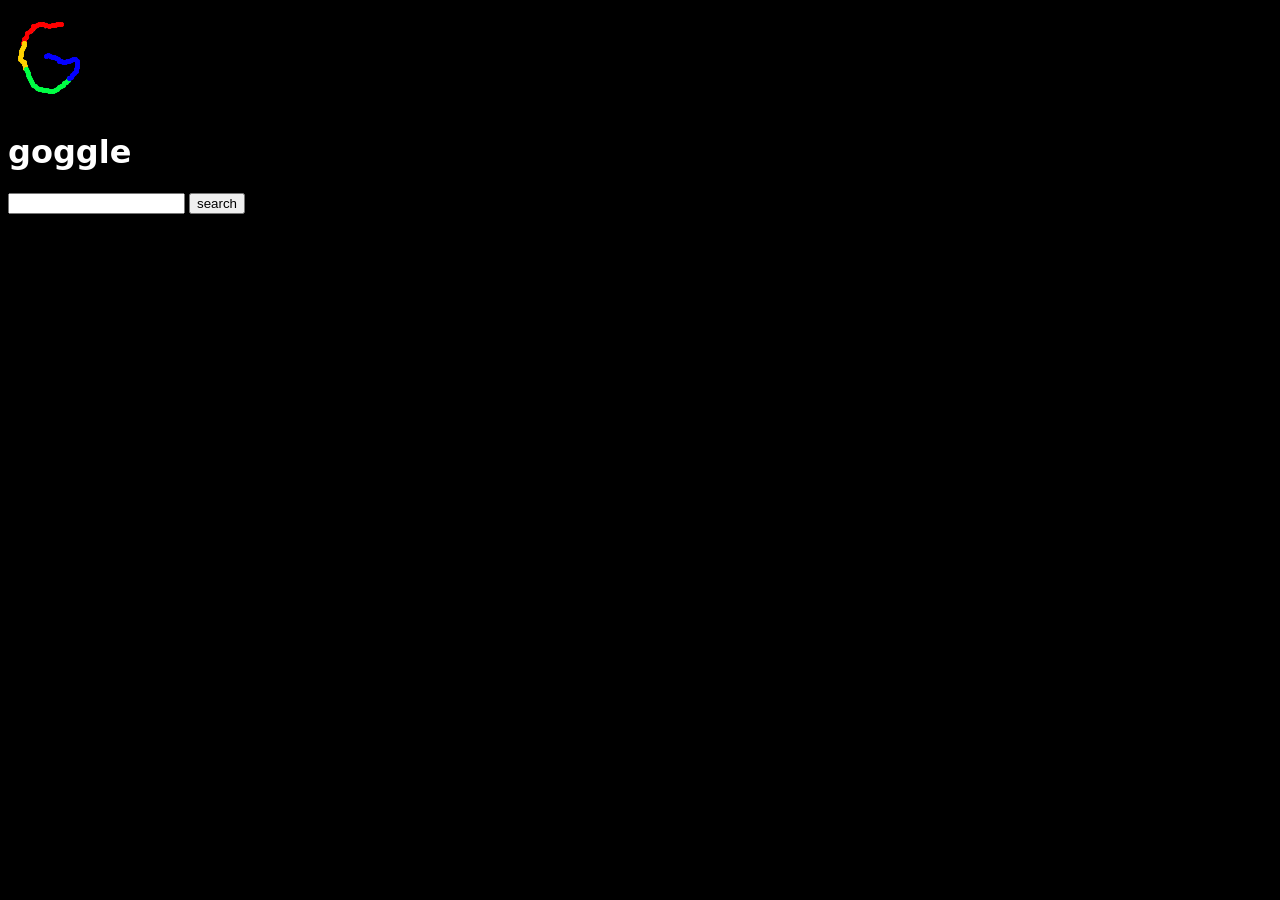
<file: index.html>
<!DOCTYPE html>
<head>
<title>goggle</title>
<link href="style.css" rel="stylesheet" />
<link href="pictures/goggle.png" rel="icon">
</head>
<html>  
  <body>
    <img src="pictures/goggle.png">
    <h1>goggle</h1>
    <input id="input1" type="text">
    <button id="search1"> search </button>
    <a link="multimedia.html"> ???? </a>
    <script>
      const searchButton = document.getElementById('search1');
const searchInput = document.getElementById('input1');

searchButton.addEventListener('click', () => {
  const query = searchInput.value.trim();
  
  if (query) {
    // encodeURIComponent safely handles spaces and special characters
    window.location.href = `search.html?search=${encodeURIComponent(query)}`;
  }
});
     </script>
     <script>
      window.addEventListener('DOMContentLoaded', () => {
  // 1. Parse the query parameters from the URL
  const urlParams = new URLSearchParams(window.location.search);
  const rawQuery = urlParams.get('back');
  if (rawQuery) {
    const decodedQuery = decodeURIComponent(rawQuery).trim().toLowerCase();
    if (decodedQuery === "admminos") {
      alert("welcome back admmin");
    }
  }

});
     </script>
  </body>
</html>
</file>
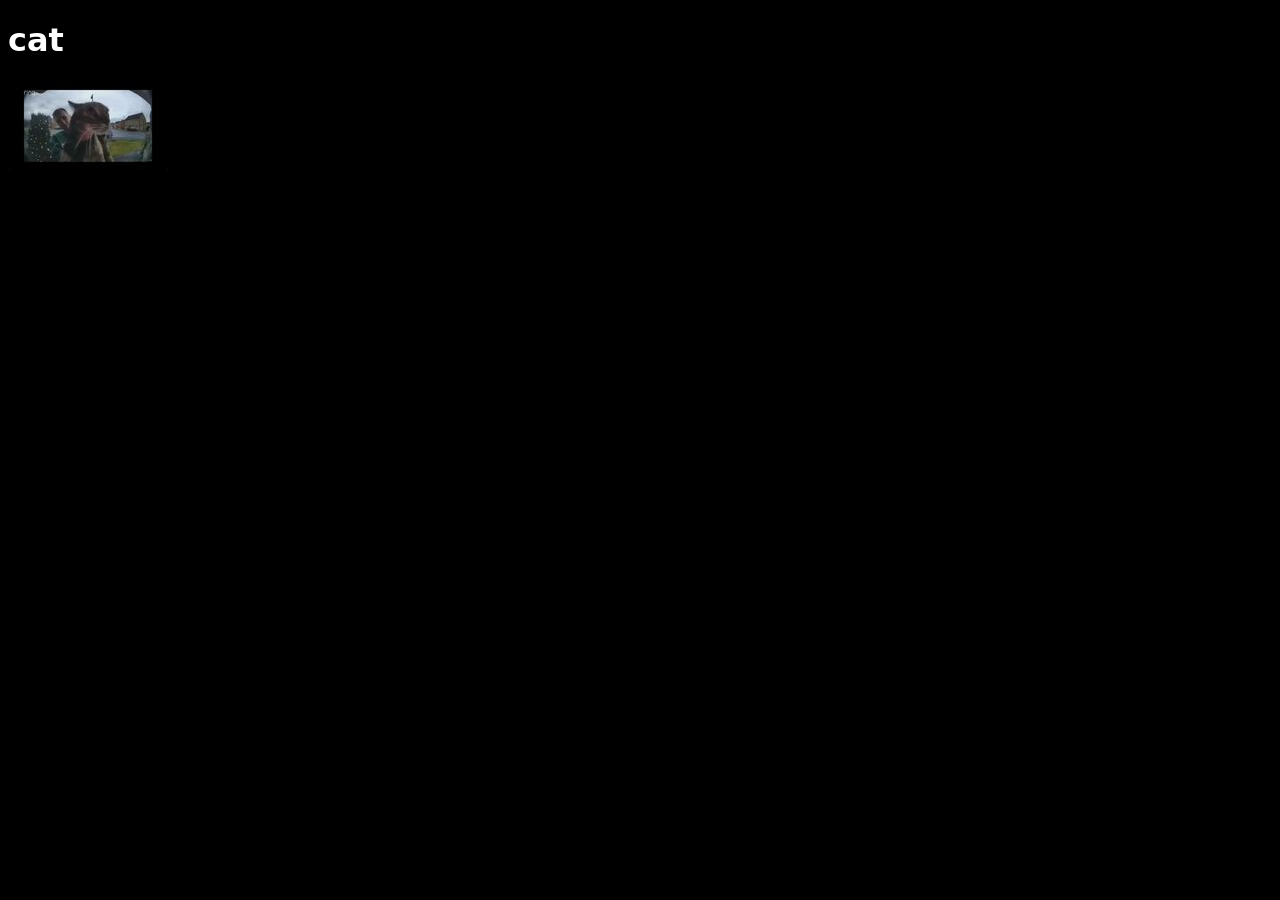
<file: multimedia.html>
<!DOCTYPE html>
<html lang="en">
<head>
    <link rel="stylesheet" href="style.css">
    <meta charset="utf-8">
    <title>muldimetia</title>
</head>
<body>
  <h1>cat</h1>
  <img src="pictures/catitittititot(1).jpg">
</body>
</html>
</file>
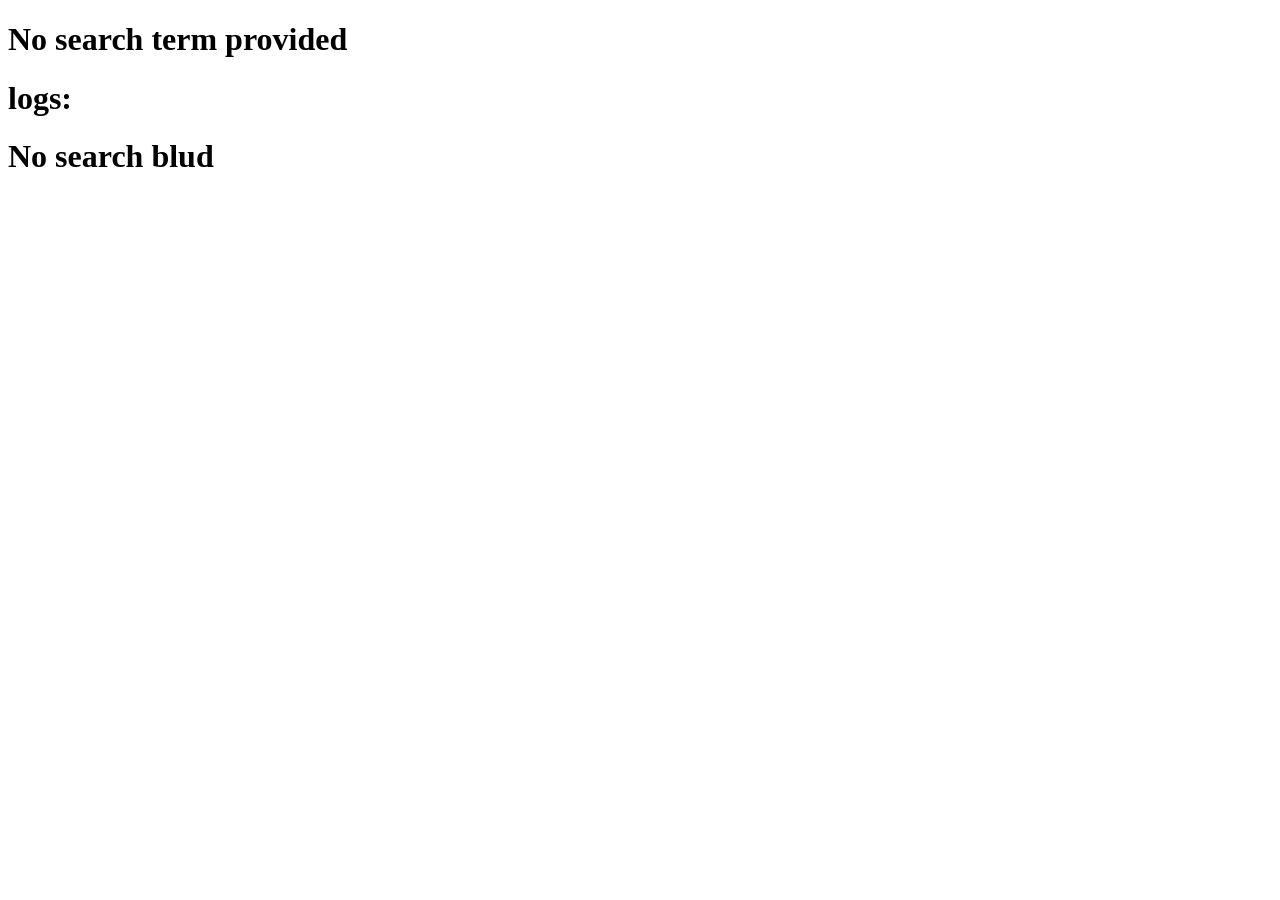
<file: search.html>
<!DOCTYPE html>
<html>
<body>
<h1 id='text1'></h1>
<h1> logs: </h1>
<h1 id='text2'></h1>
<script>
window.addEventListener('DOMContentLoaded', () => {
  // 1. Parse the query parameters from the URL
  const urlParams = new URLSearchParams(window.location.search);
  const rawQuery = urlParams.get('search');

  // 2. Target your heading element
  const heading = document.getElementById('text1');

  if (rawQuery) {
    // 3. decodeURIComponent converts %20 to spaces, %21 to exclamation marks, etc.
    heading.textContent = decodeURIComponent(rawQuery);
  } else {
    heading.textContent = "No search term provided";
  }
});
</script>
<script>
window.addEventListener('DOMContentLoaded', () => {
  // 1. Keep your valid pages safely inside a pure JavaScript array
  const searchList = ['fish', 'cat', 'dog']; // Add more valid search terms here

  // 2. Extract and decode the URL search term
  const urlParams = new URLSearchParams(window.location.search);
  const rawQuery = urlParams.get('search');
  const heading = document.getElementById('text2');

  if (rawQuery) {
    // 3. Clean up the text (lowercase and remove accidental spaces)
    const decodedQuery = decodeURIComponent(rawQuery).trim().toLowerCase();
    heading.textContent = decodedQuery;
  if (decodedQuery === "admmin") {
        alert("welcome back admmin");
        window.location.href = "admin/adminX65Fi.html";
      }
    // 4. Look up the item directly in the array
    if (searchList.includes(decodedQuery)) {
      // Instant redirect to fish.html, cat.html, etc.
      window.location.href = `pages/${decodedQuery}.html`;
    } else {
      // Fallback message if it's not in your array
      heading.textContent = `"${decodedQuery}" doeznt exist.`;
    }
  } else {
    heading.textContent = "No search blud";
  }
});
</script>
</body>
</file>
<file: style.css>
body {
	background-color: black;
}
h1 {
	color: white;
	font-feature-settings: 'calt' 0, 'liga' 0;
	font-family: system-ui, -apple-system, BlinkMacSystemFont, 'Segoe UI', Roboto, Oxygen, Ubuntu, Cantarell, 'Open Sans', 'Helvetica Neue', sans-serif
}
button:hover {
    color: black
	visibility: hidden
}
</file>
